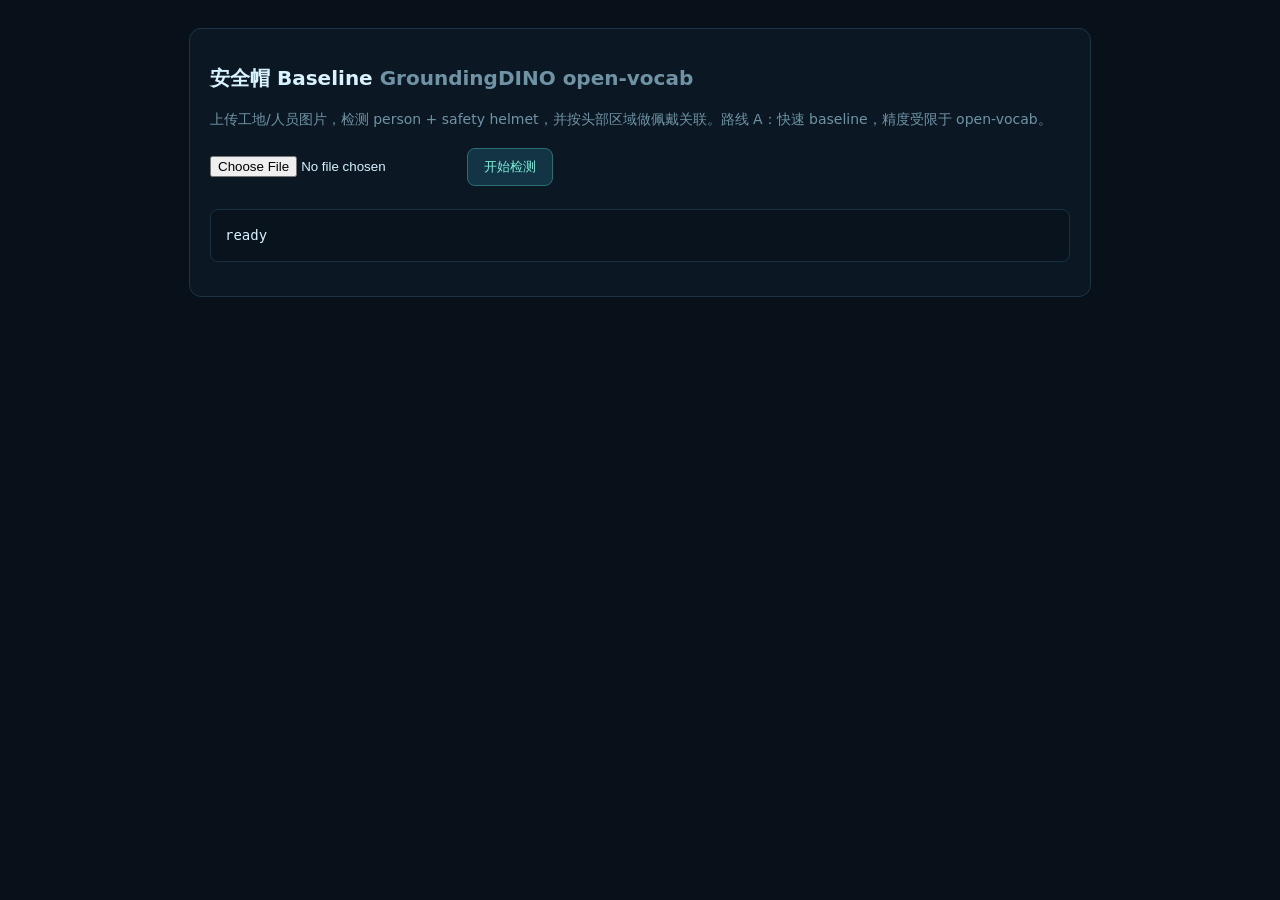
<file: rexseek-studio/web/ppe.html>
<!doctype html>
<html lang="zh-CN">
<head><meta charset="utf-8"><meta name="viewport" content="width=device-width,initial-scale=1">
<title>PPE Baseline · RexSeek</title>
<style>
body{background:#08111a;color:#d8f3ff;font:14px/1.6 system-ui;margin:0;padding:28px}
h1{font-size:20px}.muted{color:#6f93a5;margin-bottom:18px}
.panel{max-width:860px;margin:auto;border:1px solid #1b3546;border-radius:12px;padding:20px;background:#0b1824}
input[type=file]{color:#d8f3ff;margin:8px 0 14px}
button{background:#123445;color:#7ef0dc;border:1px solid #2b6f72;border-radius:8px;padding:9px 16px;cursor:pointer}
pre{background:#08131e;border:1px solid #163044;border-radius:8px;padding:14px;white-space:pre-wrap;max-height:520px;overflow:auto}
.badge{display:inline-block;padding:2px 8px;border-radius:5px;font-size:12px;margin-right:6px}
.worn{background:#0e3b2b;color:#79f2b2;border:1px solid #1f7a55}.not{background:#3d1c1c;color:#ff9b8f;border:1px solid #8a3a32}
</style></head>
<body><div class="panel">
<h1>安全帽 Baseline <span class="muted">GroundingDINO open-vocab</span></h1>
<div class="muted">上传工地/人员图片，检测 person + safety helmet，并按头部区域做佩戴关联。路线 A：快速 baseline，精度受限于 open-vocab。</div>
<input id="file" type="file" accept="image/*">
<button onclick="run()">开始检测</button>
<div id="msg" class="muted"></div>
<pre id="out">ready</pre>
</div>
<script>
async function run(){
  const f=document.getElementById('file').files[0]; if(!f)return;
  const out=document.getElementById('out'), msg=document.getElementById('msg');
  msg.textContent='读取图片…';
  const data=await new Promise((res,rej)=>{const r=new FileReader();r.onload=()=>res(r.result);r.onerror=rej;r.readAsDataURL(f)});
  msg.textContent='推理中…';
  const t=performance.now();
  try{
    const resp=await fetch('/api/ppe',{method:'POST',headers:{'Content-Type':'application/json'},body:JSON.stringify({image:data})});
    const d=await resp.json();
    d._wall_s=((performance.now()-t)/1000).toFixed(2);
    out.textContent=JSON.stringify(d,null,2);
    msg.innerHTML = d.summary ? `persons ${d.summary.persons} · <span class="badge worn">worn ${d.summary.worn}</span><span class="badge not">not worn ${d.summary.not_worn}</span>` : '';
  }catch(e){out.textContent=String(e);msg.textContent='请求失败';}
}
</script></body></html>
</file>
